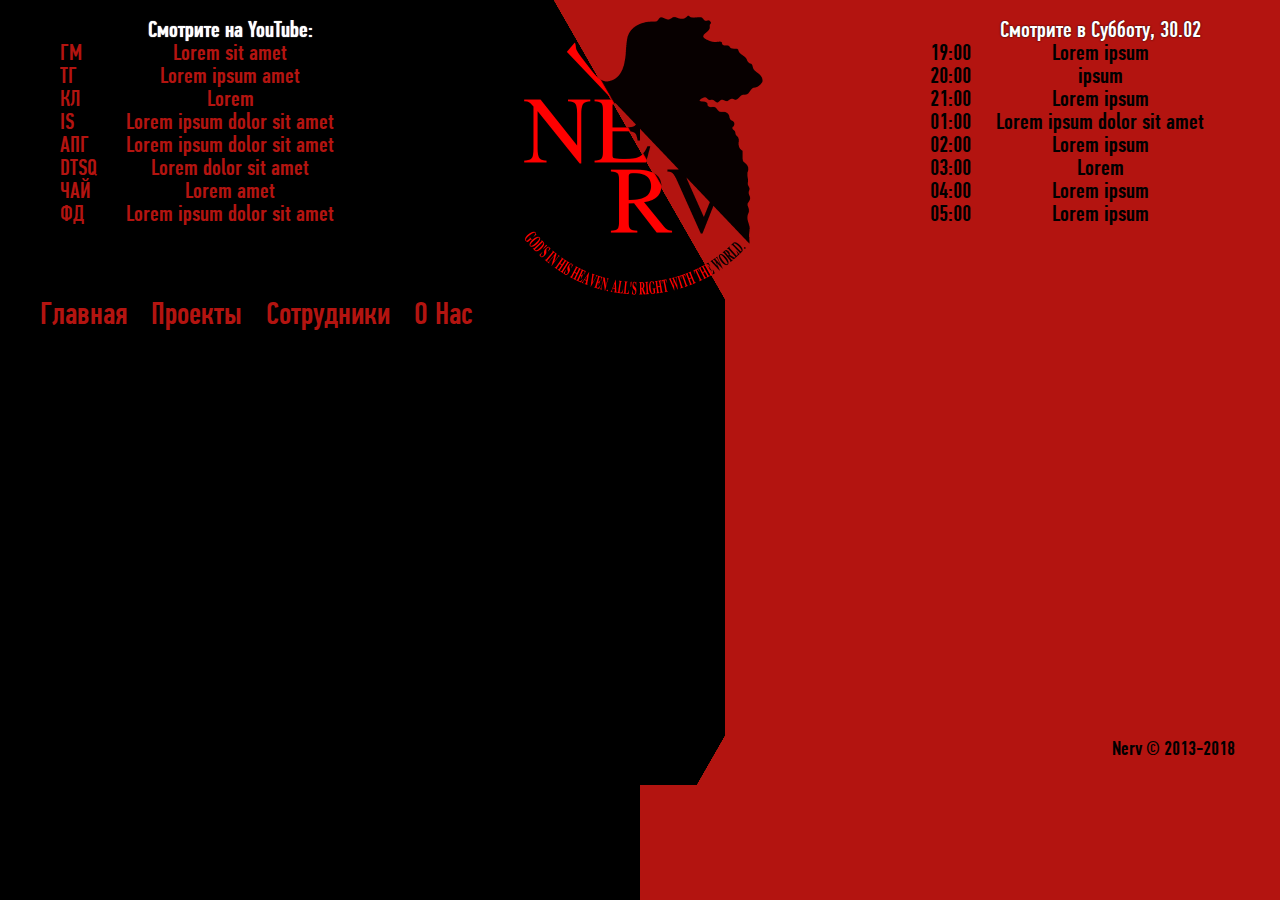
<file: index.html>
<!DOCTYPE html>
<html lang="ru">
<head>
  <meta charset="UTF-8">
  <link rel="stylesheet" href="style.css">
  <link rel="shortcut icon" href="images/design/logo.png"/>
  <title>Nerv</title>
</head>
<body>
  <div class="wrapper">
    <header>
      <div class="videos">
        <div>Смотрите на YouTube:</div>
        <ul>
          <li>
            <div class="category">ГМ</div>
            <div class="name"><a href="">Lorem sit amet</a></div>
          </li>
          <li>
            <div class="category">ТГ</div>
            <div class="name"><a href="">Lorem ipsum  amet</a></div>
         </li>
         <li>
           <div class="category">КЛ</div>
           <div class="name"><a href="">Lorem </a></div>
         </li>
         <li>
           <div class="category">IS</div>
           <div class="name"><a href="">Lorem ipsum dolor sit amet</a></div>
         </li>
         <li>
           <div class="category">АПГ</div>
           <div class="name"><a href="">Lorem ipsum dolor sit amet</a></div>
         </li>
         <li>
           <div class="category">DTSQ</div>
           <div class="name"><a href="">Lorem dolor sit amet</a></div>
         </li>
         <li>
           <div class="category">ЧАЙ</div>
           <div class="name"><a href="">Lorem amet</a></div>
         </li>
         <li>
           <div class="category">ФД</div>
           <div class="name"><a href="">Lorem ipsum dolor sit amet</a></div>
         </li>
       </ul>
     </div>
     <img src="images/design/logo.png" class="logo" alt="СЛС">
     <div class="timetable">
       <div>Смотрите в Субботу, 30.02</div>
         <ul>
           <li>
             <div class="time">19:00</div>
             <div class="name">Lorem ipsum</div>
           </li>
           <li>
             <div class="time">20:00</div>
             <div class="name"> ipsum</div>
           </li>
           <li>
             <div class="time">21:00</div>
             <div class="name">Lorem ipsum</div>
           </li>
           <li>
             <div class="time">01:00</div>
             <div class="name">Lorem ipsum dolor sit amet</div>
           </li>
           <li>
             <div class="time">02:00</div>
             <div class="name">Lorem ipsum</div>
           </li>
           <li>
             <div class="time">03:00</div>
             <div class="name">Lorem</div>
           </li>
           <li>
             <div class="time">04:00</div>
             <div class="name">Lorem ipsum</div>
           </li>
           <li>
             <div class="time">05:00</div>
             <div class="name">Lorem ipsum</div>
           </li>
        </ul>
      </div>
    </header>
    <nav>
      <ul>
        <li class="nav_li"><a href="#" class="navBtn">Главная</a></li>
        <li class="nav_li"><a href="#" class="navBtn">Проекты</a></li>
        <li class="nav_li"><a href="#" class="navBtn">Сотрудники</a></li>
        <li class="nav_li"><a href="#" class="navBtn">О Нас</a></li>
      </ul>
    </nav>
    <main>
      <div class="player">
        <iframe id="playerFrame" width="600" height="360" src="https://www.youtube.com/embed/j9t41oItBL8?rel=0" frameborder="0" gesture="media" allow="encrypted-media" allowfullscreen></iframe>
      </div>
      <div class="chat">
        <iframe id="chatFrame" frameborder="0" width="480" height="360" src="https://gaming.youtube.com/live_chat?v=j9t41oItBL8&embed_domain=gikari.github.io" allowfullscreen></iframe>
      </div>
    </main>
    <footer>
    <div class="copy">Nerv &copy; 2013-2018</div>
    </footer>
  </div>
</body>
</html>
</file>
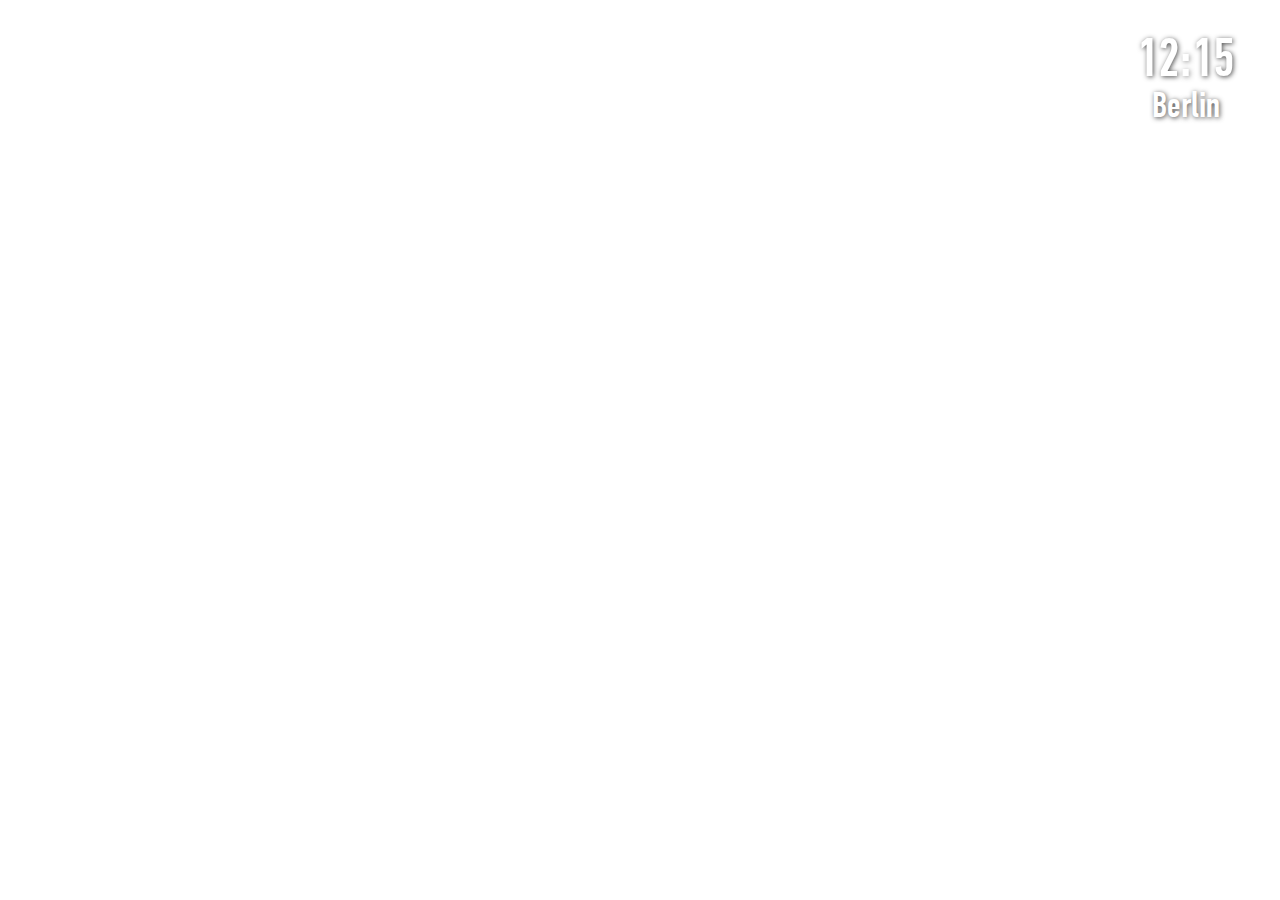
<file: sls_small_clock.html>
<!DOCTYPE html>
<html>

<head>
  <meta charset="utf-8">
  <meta http-equiv="X-UA-Compatible" content="IE=edge">
  <title>SLS JS CLOCK</title>
  <script src="https://ajax.googleapis.com/ajax/libs/jquery/2.2.3/jquery.min.js"></script>
  <style>
    @font-face {
      font-family: 'DinCompPro-Med';
      src: url('fonts/PFDinTextCompPro-Medium.eot');
      src: url('fonts/PFDinTextCompPro-Medium.eot?#iefix') format('embedded-opentype'),
        url('fonts/PFDinTextCompPro-Medium.woff2') format('woff2'),
        url('fonts/PFDinTextCompPro-Medium.woff') format('woff'),
        url('fonts/PFDinTextCompPro-Medium.ttf') format('truetype'),
        url('fonts/PFDinTextCompPro-Medium.svg#PFDinTextCompPro-Medium') format('svg');
      font-weight: normal;
      font-style: normal;
    }

    body {
      line-height: 1;
    }

    .clock-box {
      top: 4vh;
      right: 5vh;
      position: absolute;
      font-size: 6vh;
      font-family: 'DinCompPro-Med';
      text-shadow: #000 1px 1px 5px;
      color: #fff;
      opacity: 0.7;
      display: flex;
      flex-flow: column nowrap;
      align-items: center;
    }

    .clock-time {
      display: flex;
      justify-content: center;
    }

    .clock-timezone {
      font-size: 4vh;
    }
  </style>
  <script src="js/luxon.min.js"></script>
  <script>
    $(document).ready(function () {
      function setTime() {
        let now = timezone ? DateTime.now().setZone(timezone) : DateTime.now()
        let minutes = now.minute
        // Add a leading zero to the minutes value
        $(".min").html((minutes < 10 ? "0" : "") + minutes)

        let hours = now.hour
        // Add a leading zero to the hours value
        $(".hours").html((hours < 10 ? "0" : "") + hours)
      }

      var DateTime = luxon.DateTime;

      const getParams = window.location.search;
      const params = new URLSearchParams(getParams);
      const timezone = params.get('timezone') || 'Europe/Berlin';

      const city = timezone.split('/')[1]

      // Set timezone city
      $('.clock-timezone').html(city);

      // Make the ':' symbol blink
      (function blink() {
        $('.colon').fadeOut(1500).fadeIn(1500, blink);
      })();

      // Update time
      setTime()
      setInterval(setTime, 1000);
    });
  </script>
</head>

<body>
  <div class="clock-box">
    <span class="clock-time">
      <span class="hours">00</span>
      <span class="colon">:</span>
      <span class="min">00</span>
    </span>
    <div class="clock-timezone">Königsberg</div>
  </div>
</body>

</html>
</file>
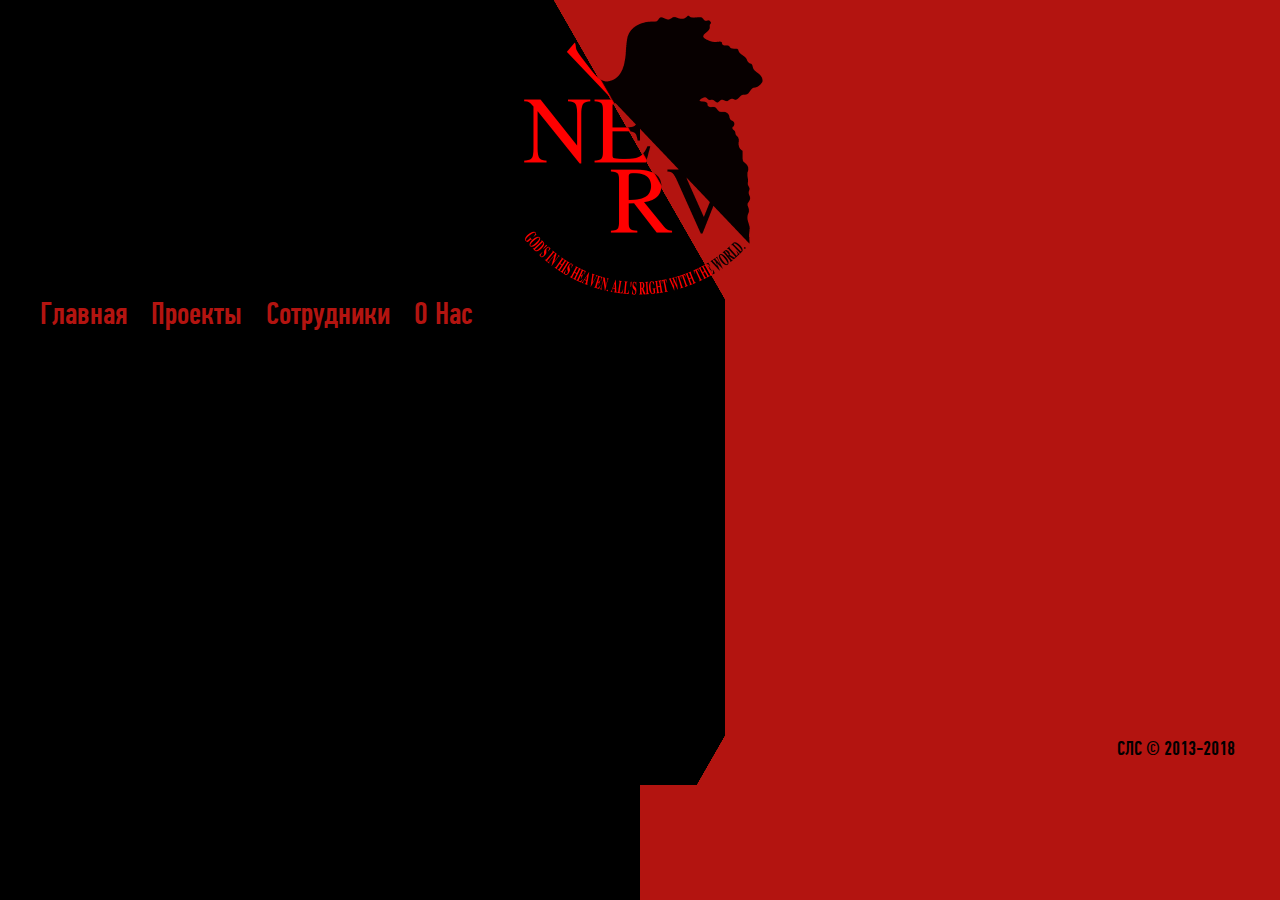
<file: template.html>
<!DOCTYPE html>
<html lang="ru">
<head>
	<meta charset="UTF-8">
	<link rel="stylesheet" href="style.css">
	<title>Шаблон</title>
</head>
<body>
	<div class="wrapper">
		<header>
			<div class="videos">
        <!--
				<div>Смотрите на YouTube:</div>
				<ul>
					<li>
						<div class="category">ГМ</div>
						<div class="name"><a href="">Lorem sit amet</a></div>
					</li>
					<li>
						<div class="category">ТГ</div>
						<div class="name"><a href="">Lorem ipsum  amet</a></div>
					</li>
					<li>
						<div class="category">КЛ</div>
						<div class="name"><a href="">Lorem </a></div>
					</li>
					<li>
						<div class="category">IS</div>
						<div class="name"><a href="">Lorem ipsum dolor sit amet</a></div>
					</li>
					<li>
						<div class="category">АПГ</div>
						<div class="name"><a href="">Lorem ipsum dolor sit amet</a></div>
					</li>
					<li>
						<div class="category">DTSQ</div>
						<div class="name"><a href="">Lorem dolor sit amet</a></div>
					</li>
					<li>
						<div class="category">ЧАЙ</div>
						<div class="name"><a href="">Lorem amet</a></div>
					</li>
					<li>
						<div class="category">ФД</div>
						<div class="name"><a href="">Lorem ipsum dolor sit amet</a></div>
					</li>
				</ul> -->
			</div>
			<img src="images/design/logo.png" class="logo" alt="СЛС">
			<div class="timetable">
				<!--<div>Смотрите в Субботу, 30.02</div>
				<ul>
					<li>
						<div class="time">19:00</div>
						<div class="name">Lorem ipsum</div>
					</li>
					<li>
						<div class="time">20:00</div>
						<div class="name"> ipsum</div>
					</li>
					<li>
						<div class="time">21:00</div>
						<div class="name">Lorem ipsum</div>
					</li>
					<li>
						<div class="time">01:00</div>
						<div class="name">Lorem ipsum dolor sit amet</div>
					</li>
					<li>
						<div class="time">02:00</div>
						<div class="name">Lorem ipsum</div>
					</li>
					<li>
						<div class="time">03:00</div>
						<div class="name">Lorem</div>
					</li>
					<li>
						<div class="time">04:00</div>
						<div class="name">Lorem ipsum</div>
					</li>
					<li>
						<div class="time">05:00</div>
						<div class="name">Lorem ipsum</div>
					</li>
				</ul> -->
			</div>
		</header>
		<nav>
			<ul>
				<li class="nav_li"><a href="#" class="navBtn">Главная</a></li>
				<li class="nav_li"><a href="#" class="navBtn">Проекты</a></li>
				<li class="nav_li"><a href="#" class="navBtn">Сотрудники</a></li>
				<li class="nav_li"><a href="#" class="navBtn">О Нас</a></li>
			</ul>
		</nav>
		<main>
			<div class="player">
				<iframe id="playerFrame" frameborder="0" src="https://www.youtube.com/embed/E2VYFXdga9o" width="600" height="360" frameborder="0" gesture="media" allow="encrypted-media" allowfullscreen></iframe>
			</div>
			<div class="chat">
				<iframe id="chatFrame" src="http://chatadelic.net/frame.php?chat=46042"></iframe>
			</div>
		</main>
		<footer>
			<div class="partners">
				
			</div>
			<div class="copy">СЛС &copy; 2013-2018</div>
		</footer>
	</div>
</body>
</html>
</file>
<file: style.css>
html, body, div, span, applet, object, iframe,
h1, h2, h3, h4, h5, h6, p, blockquote, pre,
a, abbr, acronym, address, big, cite, code,
del, dfn, em, img, ins, kbd, q, s, samp,
small, strike, strong, sub, sup, tt, var,
b, u, i, center,
dl, dt, dd, ol, ul, li,
fieldset, form, label, legend,
table, caption, tbody, tfoot, thead, tr, th, td,
article, aside, canvas, details, embed, 
figure, figcaption, footer, header, hgroup, 
menu, nav, output, ruby, section, summary,
time, mark, audio, video {
	margin: 0;
	padding: 0;
	border: 0;
	font-size: 100%;
	font: inherit;
	vertical-align: baseline;
}
/* HTML5 display-role reset for older browsers */
article, aside, details, figcaption, figure, 
footer, header, hgroup, menu, nav, section {
	display: block;
}
body {
	line-height: 1;
}
ol, ul {
	list-style: none;
}
blockquote, q {
	quotes: none;
}
blockquote:before, blockquote:after,
q:before, q:after {
	content: '';
	content: none;
}
table {
	border-collapse: collapse;
	border-spacing: 0;
}
/* Fonts import */
@font-face {
  font-family: 'DinCompPro';
  src: url('fonts/PFDinTextCompPro-Regular.eot');
  src: url('fonts/PFDinTextCompPro-Regular.eot?#iefix') format('embedded-opentype'),
       url('fonts/PFDinTextCompPro-Regular.woff2') format('woff2'),
       url('fonts/PFDinTextCompPro-Regular.woff') format('woff'),
       url('fonts/PFDinTextCompPro-Regular.ttf') format('truetype'),
       url('fonts/PFDinTextCompPro-Regular.svg#PFDinTextCompPro-Regular') format('svg');
  font-weight: normal;
  font-style: normal;
}

@font-face {
  font-family: 'DinCompPro-Med';
  src: url('fonts/PFDinTextCompPro-Medium.eot');
  src: url('fonts/PFDinTextCompPro-Medium.eot?#iefix') format('embedded-opentype'),
       url('fonts/PFDinTextCompPro-Medium.woff2') format('woff2'),
       url('fonts/PFDinTextCompPro-Medium.woff') format('woff'),
       url('fonts/PFDinTextCompPro-Medium.ttf') format('truetype'),
       url('fonts/PFDinTextCompPro-Medium.svg#PFDinTextCompPro-Medium') format('svg');
  font-weight: normal;
  font-style: normal;
}

@font-face {
  font-family: 'DinCompPro-Med';
  src: url('fonts/PFDinTextCompPro-MediumItalic.eot');
  src: url('fonts/PFDinTextCompPro-MediumItalic.eot?#iefix') format('embedded-opentype'),
       url('fonts/PFDinTextCompPro-MediumItalic.woff2') format('woff2'),
       url('fonts/PFDinTextCompPro-MediumItalic.woff') format('woff'),
       url('fonts/PFDinTextCompPro-MediumItalic.ttf') format('truetype'),
       url('fonts/PFDinTextCompPro-MediumItalic.svg#PFDinTextCompPro-MediumItalic') format('svg');
  font-weight: normal;
  font-style: italic;
}

@font-face {
  font-family: 'DinCompPro';
  src: url('fonts/PFDinTextCompPro-Italic.eot');
  src: url('fonts/PFDinTextCompPro-Italic.eot?#iefix') format('embedded-opentype'),
       url('fonts/PFDinTextCompPro-Italic.woff2') format('woff2'),
       url('fonts/PFDinTextCompPro-Italic.woff') format('woff'),
       url('fonts/PFDinTextCompPro-Italic.ttf') format('truetype'),
       url('fonts/PFDinTextCompPro-Italic.svg#PFDinTextCompPro') format('svg');
  font-weight: normal;
  font-style: italic;
}



/* Unique styles */
body {
	background: linear-gradient(to left, #b31410 50%,#000000 50%);
}
a {
	text-decoration: none;
	color: #b31410;
}

a:hover {
	color: #fff;
	text-shadow: 0 0 1px #fff;
}

.wrapper {
	width: 1200px;
	margin: auto;
	background: linear-gradient(to left, #b31410 50%,#000000 50%);
	/* border-left: 5px dotted #ff0000; */
	/* border-right: 5px dotted #ff0000; */
}

header {
	height: 300px;
	background-image: url("images/design/up.png");
	background-repeat: no-repeat;
	background-position: center;
}
header > * {
	display: inline-block;
	position: relative;
}
.videos {
	top: 20px;
	left: 20px;
	float: left;
	width: 290px;
	height: 250px;
	font-family: "DinCompPro-Med";
	font-size: 23px;
	overflow: hidden;
}
.videos > div {
	color: #fff;
	text-align: center;
	text-shadow: 0 0 1px #fff;
	margin-left: 50px;
}
.category {
	display: inline-block;
	width: 50px;
	color: #b31410;
}
.videos .name {
	display: inline-block;
	width: 230px;
	color: #fdd900;
	text-align: center;
}
.logo {
	width: 300px;
	/* max-height: 200px; */
	top: 0px;
	left: 160px;
	right: 100px;
}
.timetable {
	top: 20px;
	right: 20px;
	float: right;
	width: 290px;
	height: 250px;
	font-family: "DinCompPro-Med";
	font-size: 23px;
	overflow: hidden;
}
.timetable > div {
	color: #fff;
	text-align: center;
	text-shadow: 0 0 2px #000;
	margin-left: 50px;
}
.time {
	display: inline-block;
	width: 50px;
	color: #000;
}
.timetable .name {
	display: inline-block;
	width: 230px;
	color: #000;
	text-align: center;
}
nav {
	height: 50px;
	background: linear-gradient(to left, #b31410 50%,#000000 50%);
	background-repeat: no-repeat;
	background-position: 85px;
}
.nav_li {
	display: inline;
	margin-right: 20px;
}
.navBtn {
	font-family: "DinCompPro-Med";
	font-size: 32px;
}
main {
	min-height: 300px;
	overflow: hidden;
	background: linear-gradient(to left, #b31410 50%,#000000 50%);
	background-repeat: no-repeat;
	background-position: 85px;
}
.player, .player > iframe {
	display: inline-block;
	float: left;
	width: 685px;
	height: 385px;
}
.chat, .chat > iframe {
	display: inline-block;
	float: right;
	width: 515px;	
	height: 385px;
}
footer {
	min-height: 50px;
	max-height: 300px;
	background-image: url("images/design/down.png");
	background-repeat: no-repeat;
	background-position: top center;
}
.copy {
	position: relative;
	top: 5px;
	right: 5px;
	display: inline-block;
	float: right;
	font-family: "DinCompPro-Med";
	font-size: 20px;
}
</file>
